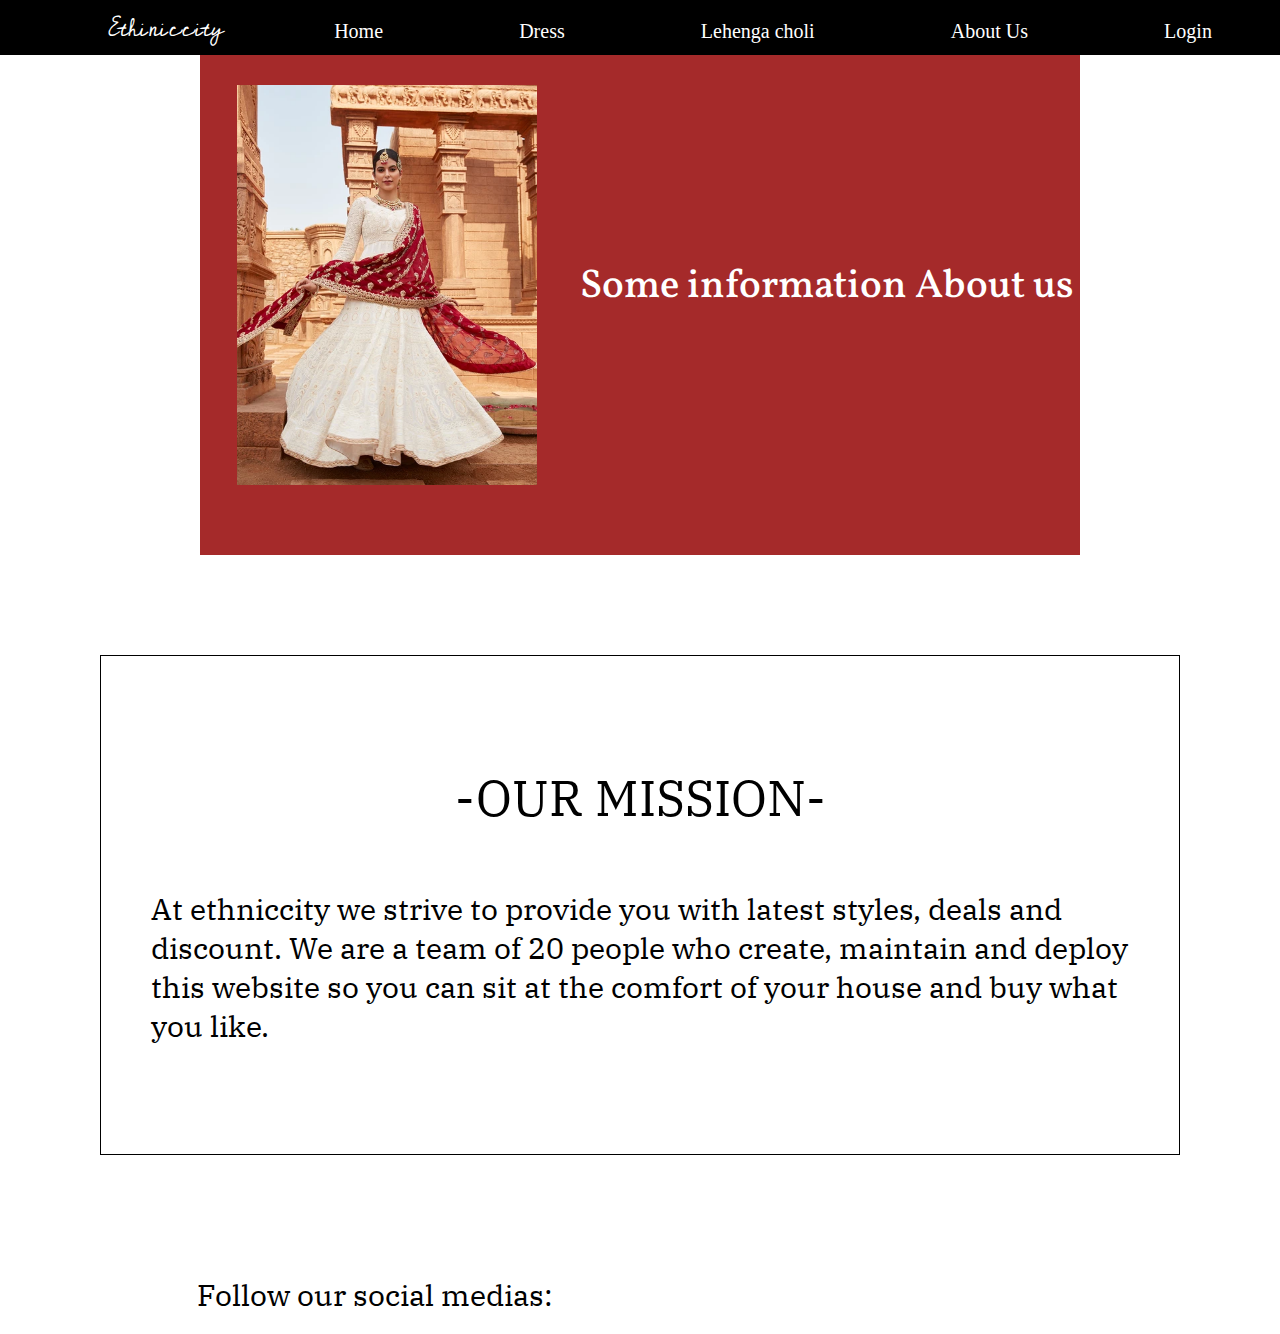
<file: html/aboutus.html>
<!DOCTYPE html>
<html lang="en">
<head>
    <meta charset="UTF-8">
    <meta http-equiv="X-UA-Compatible" content="IE=edge">
    <meta name="viewport" content="width=device-width, initial-scale=1.0">
    <link rel="preconnect" href="https://fonts.googleapis.com">
<link rel="preconnect" href="https://fonts.gstatic.com" crossorigin>
<link href="https://fonts.googleapis.com/css2?family=Cedarville+Cursive&display=swap" rel="stylesheet"> 
    <script src="https://ajax.googleapis.com/ajax/libs/jquery/3.5.1/jquery.min.js"></script>
    <link rel="preconnect" href="https://fonts.googleapis.com">
<link rel="preconnect" href="https://fonts.gstatic.com" crossorigin>
<link href="https://fonts.googleapis.com/css2?family=Vollkorn:wght@900&display=swap" rel="stylesheet">
    <link rel="stylesheet" href="https://cdnjs.cloudflare.com/ajax/libs/font-awesome/5.15.3/css/all.min.css" integrity="sha512-iBBXm8fW90+nuLcSKlbmrPcLa0OT92xO1BIsZ+ywDWZCvqsWgccV3gFoRBv0z+8dLJgyAHIhR35VZc2oM/gI1w==" crossorigin="anonymous" referrerpolicy="no-referrer" />
    <link rel="preconnect" href="https://fonts.googleapis.com">
<link rel="preconnect" href="https://fonts.gstatic.com" crossorigin>
<link href="https://fonts.googleapis.com/css2?family=IBM+Plex+Serif:wght@500&display=swap" rel="stylesheet">
    <link rel="stylesheet" href="../css/style.css">
    </head>
    
    <body>
        <div class="nav">
        <div class="shop-name">Ethiniccity</div>
        <a href="index.html">Home</a>
        <a href="dress.html">Dress</a>
        <a href="lehenga.html">Lehenga choli</a>
        <a href="#">About Us</a>
        <a href="#">Login</a>
    </div>
        <div class="box">
            <div class="out-image">
               <div class="image">
                <img height="400" width="300" src="../images/main3.jpg">
                </div>
                <div id="info">Some information About us 
                </div>
                
            </div>
        </div>
        <div class="box2">
            <div class="mission">-OUR MISSION-
            </div>
            <div class="other-content">
                <p>At ethniccity we strive to provide you with latest styles, deals and discount.
           We are a team of 20 people who create, maintain and deploy this website so you can sit at the comfort of your house and buy what you like.</p>
            </div>
            
        </div>
        <div class="socials">
            Follow our social medias:
            <i class="fab fa-twitter-square fa-3x"></i>
            <i class="fab fa-facebook-square fa-3x"></i>
            <i class="fab fa-google-plus-g fa-3x"></i>
            
            
        </div>
        
        
    </body>
</html>
</file>
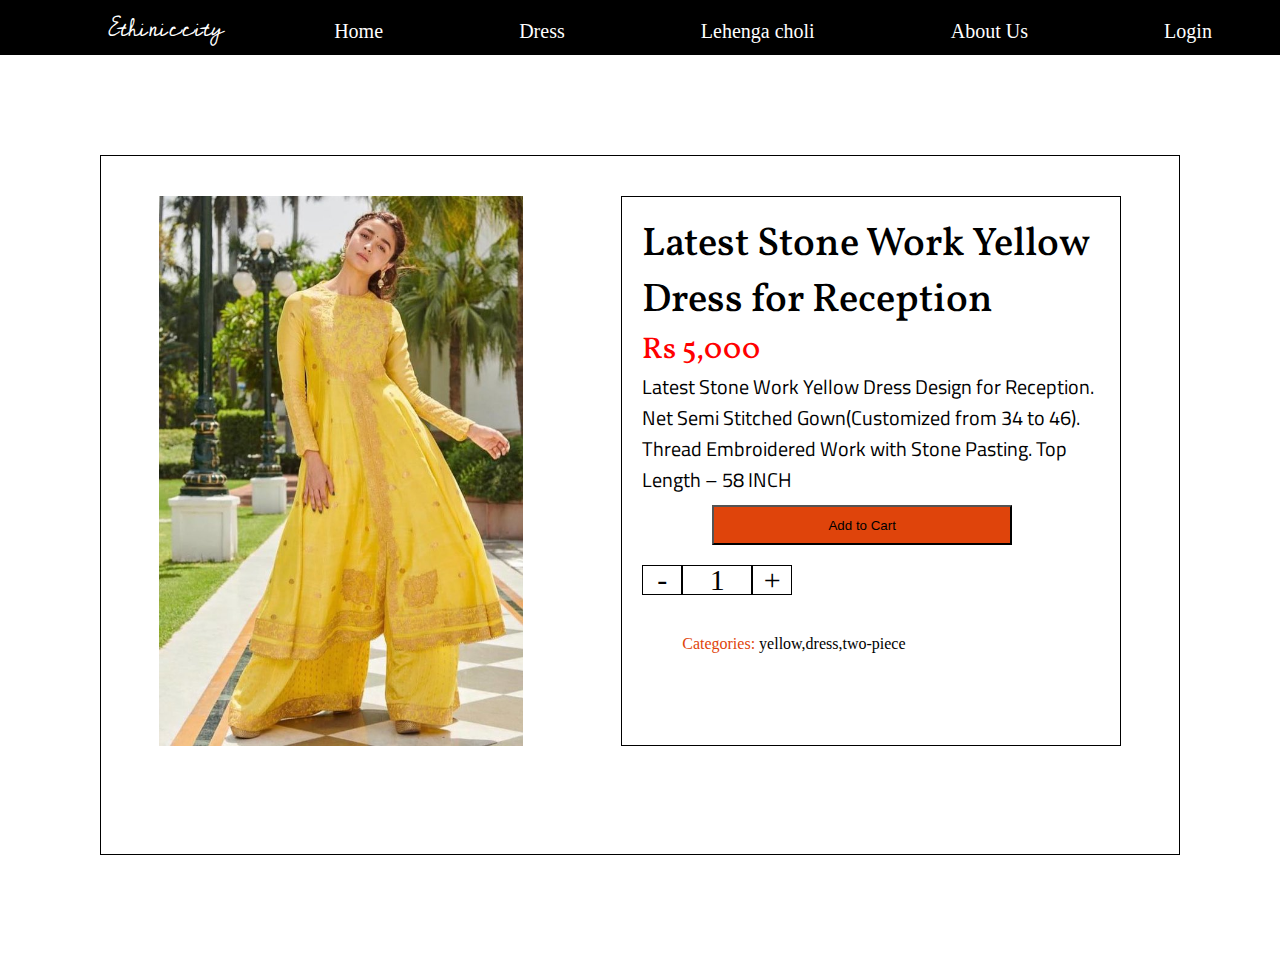
<file: html/buy.html>
<!DOCTYPE html>
<html lang="en">
<head>
    <meta charset="UTF-8">
    <meta http-equiv="X-UA-Compatible" content="IE=edge">
    <meta name="viewport" content="width=device-width, initial-scale=1.0">
    <link rel="preconnect" href="https://fonts.googleapis.com">
<link rel="preconnect" href="https://fonts.gstatic.com" crossorigin>
<link href="https://fonts.googleapis.com/css2?family=Cedarville+Cursive&display=swap" rel="stylesheet"> 
    <script src="https://ajax.googleapis.com/ajax/libs/jquery/3.5.1/jquery.min.js"></script>
    <link rel="preconnect" href="https://fonts.googleapis.com">
<link rel="preconnect" href="https://fonts.gstatic.com" crossorigin>
<link href="https://fonts.googleapis.com/css2?family=Vollkorn:wght@900&display=swap" rel="stylesheet">
    <link rel="stylesheet" href="https://cdnjs.cloudflare.com/ajax/libs/font-awesome/5.15.3/css/all.min.css" integrity="sha512-iBBXm8fW90+nuLcSKlbmrPcLa0OT92xO1BIsZ+ywDWZCvqsWgccV3gFoRBv0z+8dLJgyAHIhR35VZc2oM/gI1w==" crossorigin="anonymous" referrerpolicy="no-referrer" />
    <link rel="preconnect" href="https://fonts.googleapis.com">
<link rel="preconnect" href="https://fonts.gstatic.com" crossorigin>
<link href="https://fonts.googleapis.com/css2?family=Titillium+Web&display=swap" rel="stylesheet"> 
    <link rel="stylesheet" href="../css/style.css">
    
    </head>
    
    <body>
        <div class="nav">
        <div class="shop-name">Ethiniccity</div>
        <a href="index.html">Home</a>
        <a href="dress.html">Dress</a>
        <a href="lehenga.html">Lehenga choli</a>
        <a href="#">About Us</a>
        <a href="#">Login</a>
    </div>
        <div class="buy">
            <div class="buy-img">
            <img height="550" class ="img-for-buy" src="../images/celeb2.jpg">
                
            </div>
            <div class="details-product">
                <div class="title">
                    Latest Stone Work Yellow Dress for Reception
                </div>
                <div class="price">
                Rs 5,000
                </div>
                <div class="more-details">
                    Latest Stone Work Yellow Dress Design for Reception. Net Semi Stitched Gown(Customized from 34 to 46). Thread Embroidered Work with Stone Pasting. Top Length – 58 INCH
                </div>
                <div class="add-to-cart">
                    <button class="atc">Add to Cart</button> 
                </div>
                <div class="quantity">
                <div class="minus">-</div>
                    <div class="one">1</div>
                    <div class="plus">+</div>
                </div>
                <div class="categories">
                    <span style="color: #DF440B">Categories:
                    
                    </span><span style="color: :black">yellow,dress,two-piece</span>
                    
                </div>
            </div>
            
            
            
        </div>
        
        
        
    </body>
</html>
</file>
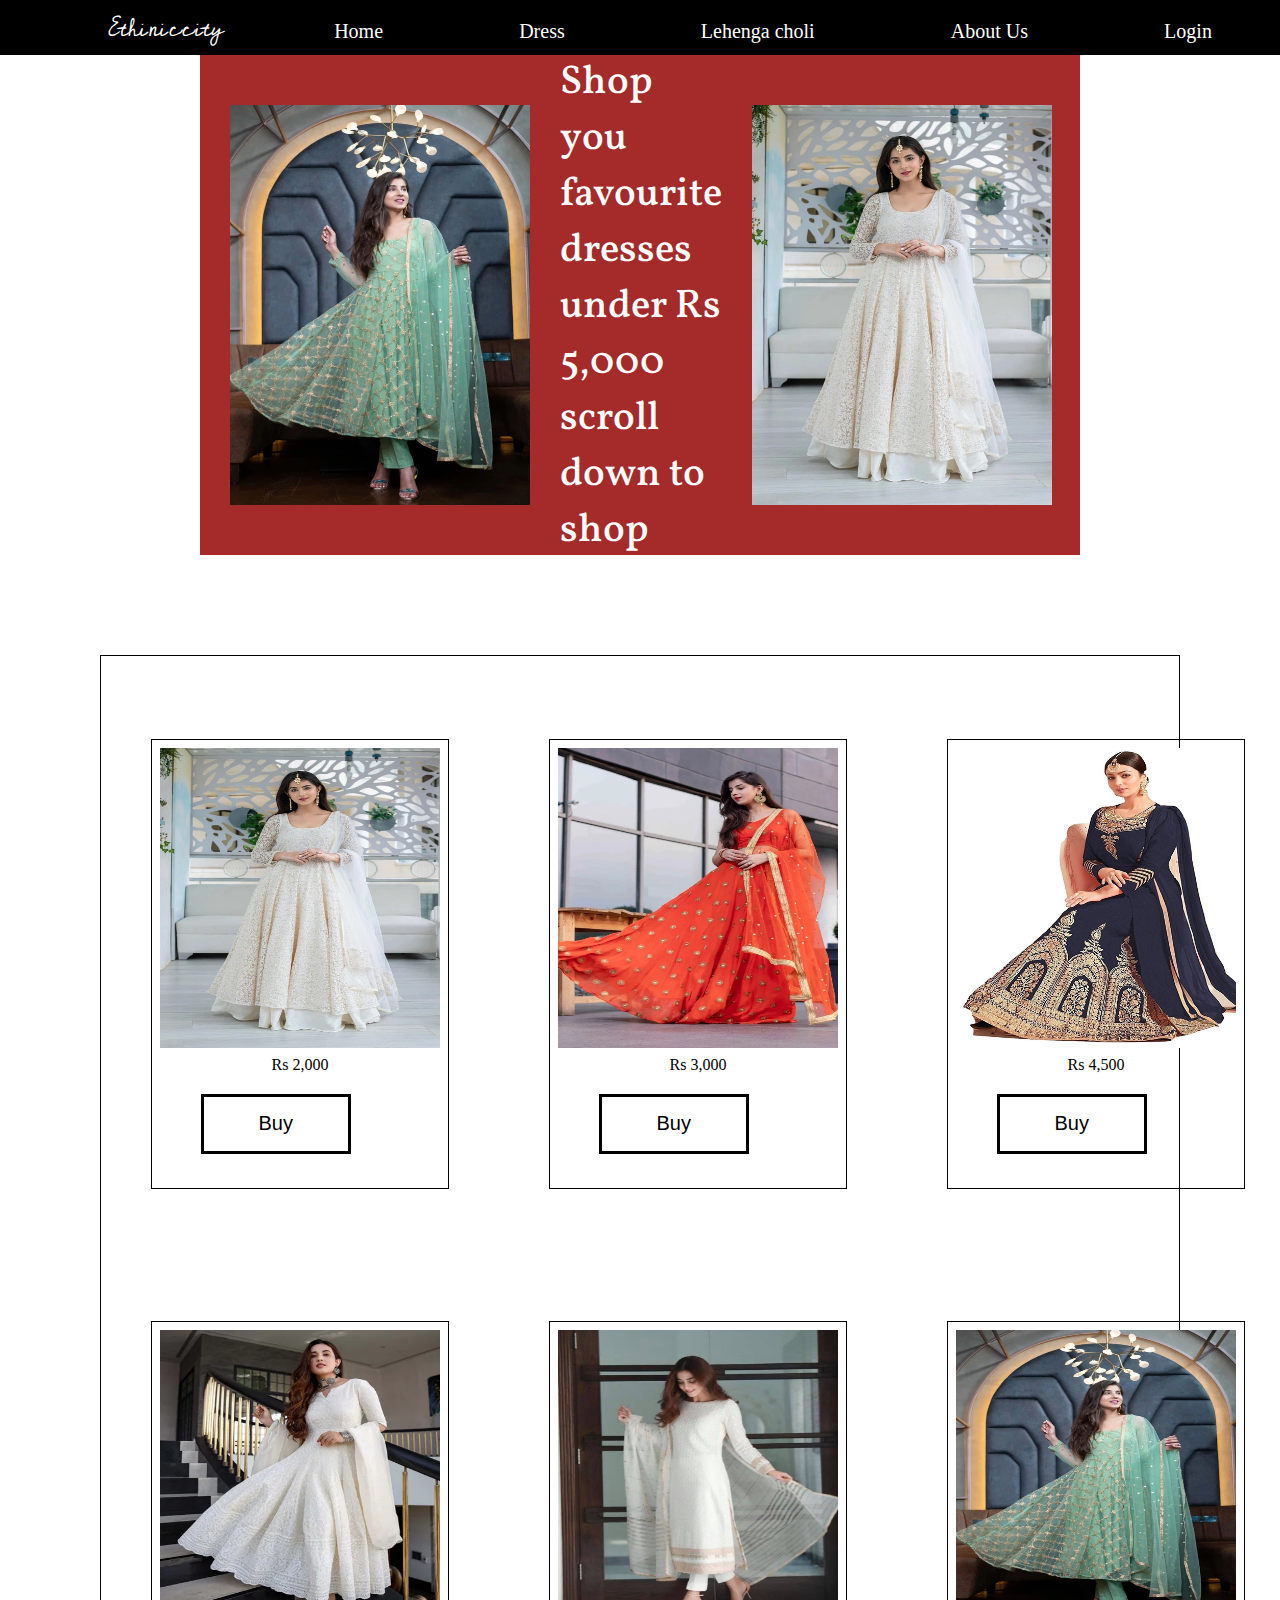
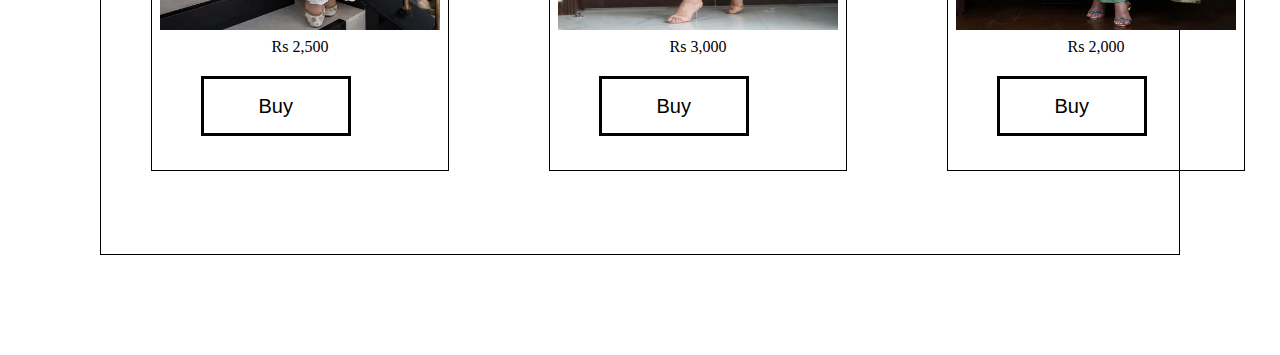
<file: html/dress.html>
<!DOCTYPE html>
<html lang="en">
<head>
    <meta charset="UTF-8">
    <meta http-equiv="X-UA-Compatible" content="IE=edge">
    <meta name="viewport" content="width=device-width, initial-scale=1.0">
    <link rel="preconnect" href="https://fonts.googleapis.com">
<link rel="preconnect" href="https://fonts.gstatic.com" crossorigin>
<link href="https://fonts.googleapis.com/css2?family=Cedarville+Cursive&display=swap" rel="stylesheet"> 
    <script src="https://ajax.googleapis.com/ajax/libs/jquery/3.5.1/jquery.min.js"></script>
    <link rel="preconnect" href="https://fonts.googleapis.com">
<link rel="preconnect" href="https://fonts.gstatic.com" crossorigin>
<link href="https://fonts.googleapis.com/css2?family=Vollkorn:wght@900&display=swap" rel="stylesheet">
    <link rel="stylesheet" href="https://cdnjs.cloudflare.com/ajax/libs/font-awesome/5.15.3/css/all.min.css" integrity="sha512-iBBXm8fW90+nuLcSKlbmrPcLa0OT92xO1BIsZ+ywDWZCvqsWgccV3gFoRBv0z+8dLJgyAHIhR35VZc2oM/gI1w==" crossorigin="anonymous" referrerpolicy="no-referrer" />
    <link rel="stylesheet" href="../css/style.css">
    </head>
    
    <body>
        <div class="nav">
        <div class="shop-name">Ethiniccity</div>
        <a href="index.html">Home</a>
        <a href="dress.html">Dress</a>
        <a href="lehenga.html">Lehenga choli</a>
        <a href="#">About Us</a>
        <a href="#">Login</a>
    </div>
        <div class="box">
            <div class="out-image">
               <div class="image">
                <img height="400" width="300" src="../images/one.jpg">
                </div>
                <div id="info">Shop you favourite dresses under Rs 5,000 <br>
                    scroll down to shop
                </div>
                <div class="image">
                <img height="400" width="300"  src="../images/two.jpg"> </div>
            </div>
        </div>
        <div class="shop-box">
            <div class="row1">
       <div class="card">
           <div class="temp-div">
            <img class="shop-img" src="../images/two.jpg">
               <div class="cost">Rs 2,000
                
                   </div>
               <div class="buy-wish"> 
                   
                   <button id="buy">
                   Buy 
                   </button>
                   <i class="fas fa-heart fa-3x"></i>
                   </div>
            
            </div>
        
        </div>
            <div class="card">
           <div class="temp-div">
            <img class="shop-img" src="../images/three.jpg">
               <div class="cost">Rs 3,000
                
                   </div>
               <div class="buy-wish"> 
                   
                   <button id="buy">
                   Buy 
                   </button>
                   <i class="fas fa-heart fa-3x"></i>
                   </div>
            
            </div>
        
        </div>
            <div class="card">
           <div class="temp-div">
            <img class="shop-img" src="../images/four.jpg">
               <div class="cost">Rs 4,500
                
                   </div>
               <div class="buy-wish"> 
                   
                   <button id="buy">
                   Buy 
                   </button>
                   <i class="fas fa-heart fa-3x"></i>
                   </div>
            
            </div>
        
        </div>
          </div>
             <div class="row1">
       <div class="card">
           <div class="temp-div">
            <img class="shop-img" src="../images/five.jpg">
               <div class="cost">Rs 2,500
                
                   </div>
               <div class="buy-wish"> 
                   
                   <button id="buy">
                   Buy 
                   </button>
                   <i class="fas fa-heart fa-3x"></i>
                   </div>
            
            </div>
        
        </div>
            <div class="card">
           <div class="temp-div">
            <img class="shop-img" src="../images/six.jpg">
               <div class="cost">Rs 3,000
                
                   </div>
               <div class="buy-wish"> 
                   
                   <button id="buy">
                   Buy 
                   </button>
                   <i class="fas fa-heart fa-3x"></i>
                   </div>
            
            </div>
        
        </div>
            <div class="card">
           <div class="temp-div">
            <img class="shop-img" src="../images/one.jpg">
               <div class="cost">Rs 2,000
                
                   </div>
               <div class="buy-wish"> 
                   
                   <button id="buy">
                   Buy 
                   </button>
                   <i class="fas fa-heart fa-3x"></i>
                   </div>
            
            </div>
        
        </div>
          </div>
    
           </div>
       
        
        
    </body>
</html>
</file>
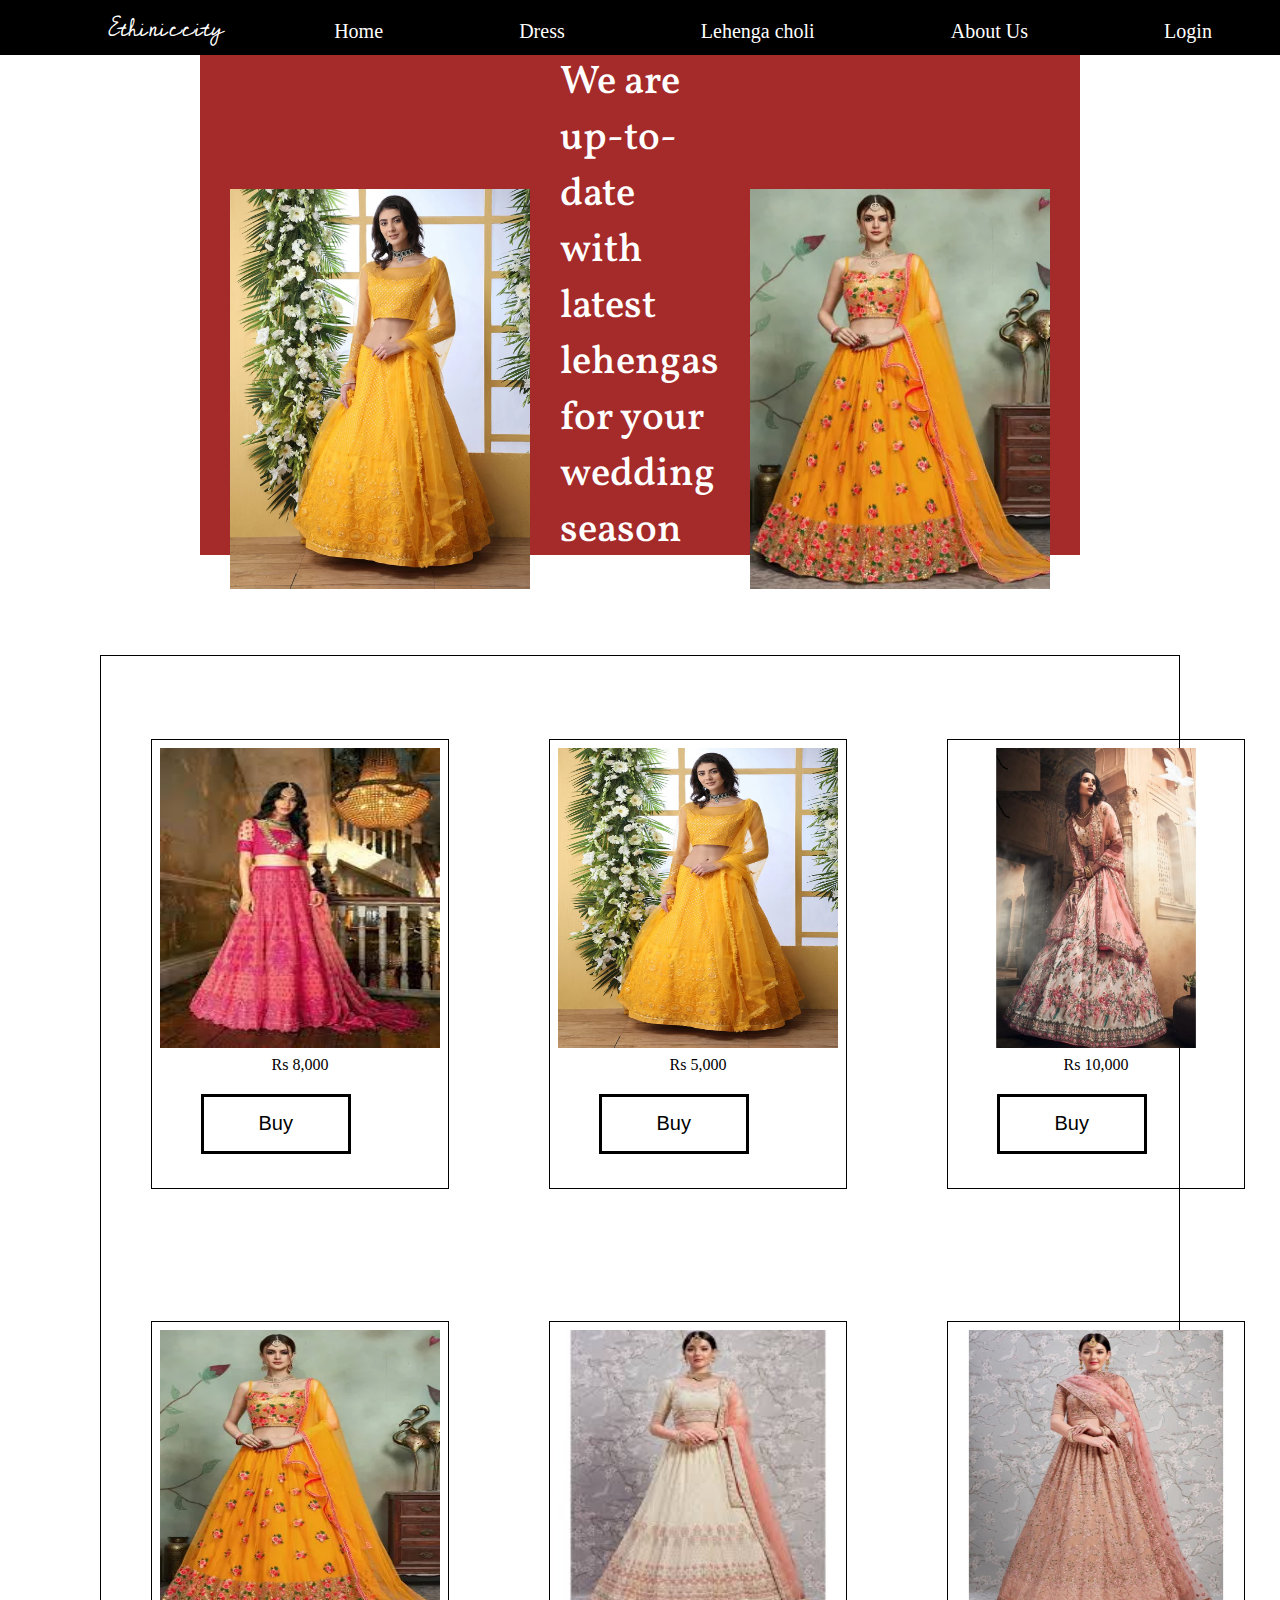
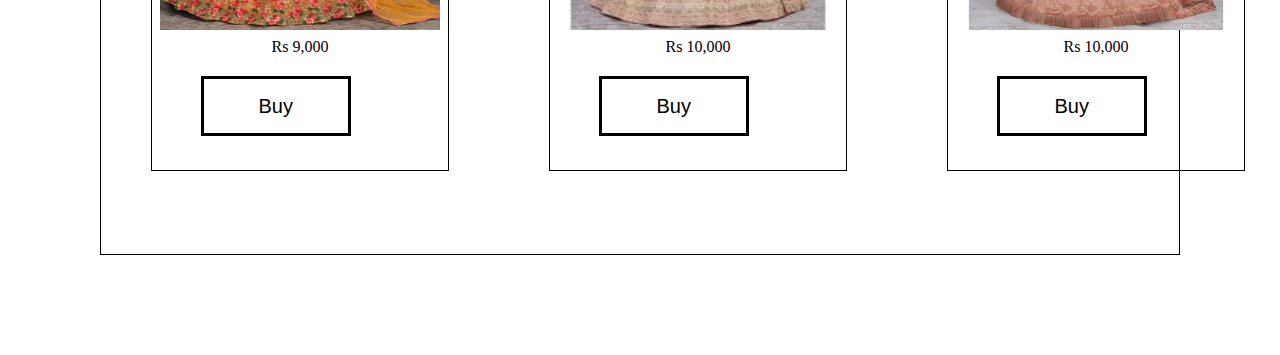
<file: html/lehenga.html>
<!DOCTYPE html>
<html lang="en">
<head>
    <meta charset="UTF-8">
    <meta http-equiv="X-UA-Compatible" content="IE=edge">
    <meta name="viewport" content="width=device-width, initial-scale=1.0">
    <link rel="preconnect" href="https://fonts.googleapis.com">
<link rel="preconnect" href="https://fonts.gstatic.com" crossorigin>
<link href="https://fonts.googleapis.com/css2?family=Cedarville+Cursive&display=swap" rel="stylesheet"> 
    <script src="https://ajax.googleapis.com/ajax/libs/jquery/3.5.1/jquery.min.js"></script>
    <link rel="preconnect" href="https://fonts.googleapis.com">
<link rel="preconnect" href="https://fonts.gstatic.com" crossorigin>
<link href="https://fonts.googleapis.com/css2?family=Vollkorn:wght@900&display=swap" rel="stylesheet">
    <link rel="stylesheet" href="https://cdnjs.cloudflare.com/ajax/libs/font-awesome/5.15.3/css/all.min.css" integrity="sha512-iBBXm8fW90+nuLcSKlbmrPcLa0OT92xO1BIsZ+ywDWZCvqsWgccV3gFoRBv0z+8dLJgyAHIhR35VZc2oM/gI1w==" crossorigin="anonymous" referrerpolicy="no-referrer" />
    <link rel="stylesheet" href="../css/style.css">
    </head>
    
    <body>
        <div class="nav">
        <div class="shop-name">Ethiniccity</div>
        <a href="index.html">Home</a>
        <a href="dress.html">Dress</a>
        <a href="lehenga.html">Lehenga choli</a>
        <a href="#">About Us</a>
        <a href="#">Login</a>
    </div>
        <div class="box">
            <div class="out-image">
               <div class="image">
                <img height="400" width="300" src="../images/lehenga2.jpg">
                </div>
                <div id="info">We are up-to-date with latest lehengas for your wedding season <br>
                    scroll down to shop
                </div>
                <div class="image">
                <img height="400" width="300"  src="../images/lehenga5.jpg"> </div>
            </div>
        </div>
        <div class="shop-box">
            <div class="row1">
       <div class="card">
           <div class="temp-div">
            <img class="shop-img" src="../images/lehenga1.jpg">
               <div class="cost">Rs 8,000
                
                   </div>
               <div class="buy-wish"> 
                   
                   <button id="buy">
                   Buy 
                   </button>
                   <i class="fas fa-heart fa-3x"></i>
                   </div>
            
            </div>
        
        </div>
            <div class="card">
           <div class="temp-div">
            <img class="shop-img" src="../images/lehenga2.jpg">
               <div class="cost">Rs 5,000
                
                   </div>
               <div class="buy-wish"> 
                   
                   <button id="buy">
                   Buy 
                   </button>
                   <i class="fas fa-heart fa-3x"></i>
                   </div>
            
            </div>
        
        </div>
            <div class="card">
           <div class="temp-div">
            <img class="shop-img" src="../images/lehenga3.jpg">
               <div class="cost">Rs 10,000
                
                   </div>
               <div class="buy-wish"> 
                   
                   <button id="buy">
                   Buy 
                   </button>
                   <i class="fas fa-heart fa-3x"></i>
                   </div>
            
            </div>
        
        </div>
          </div>
             <div class="row1">
       <div class="card">
           <div class="temp-div">
            <img class="shop-img" src="../images/lehenga5.jpg">
               <div class="cost">Rs 9,000
                
                   </div>
               <div class="buy-wish"> 
                   
                   <button id="buy">
                   Buy 
                   </button>
                   <i class="fas fa-heart fa-3x"></i>
                   </div>
            
            </div>
        
        </div>
            <div class="card">
           <div class="temp-div">
            <img class="shop-img" src="../images/lehenga6.jpg">
               <div class="cost">Rs 10,000
                
                   </div>
               <div class="buy-wish"> 
                   
                   <button id="buy">
                   Buy 
                   </button>
                   <i class="fas fa-heart fa-3x"></i>
                   </div>
            
            </div>
        
        </div>
            <div class="card">
           <div class="temp-div">
            <img class="shop-img" src="../images/lehenga4.jpg">
               <div class="cost">Rs 10,000
                
                   </div>
               <div class="buy-wish"> 
                   
                   <button id="buy">
                   Buy 
                   </button>
                   <i class="fas fa-heart fa-3x"></i>
                   </div>
            
            </div>
        
        </div>
          </div>
    
           </div>
       
        
        
    </body>
</html>
</file>
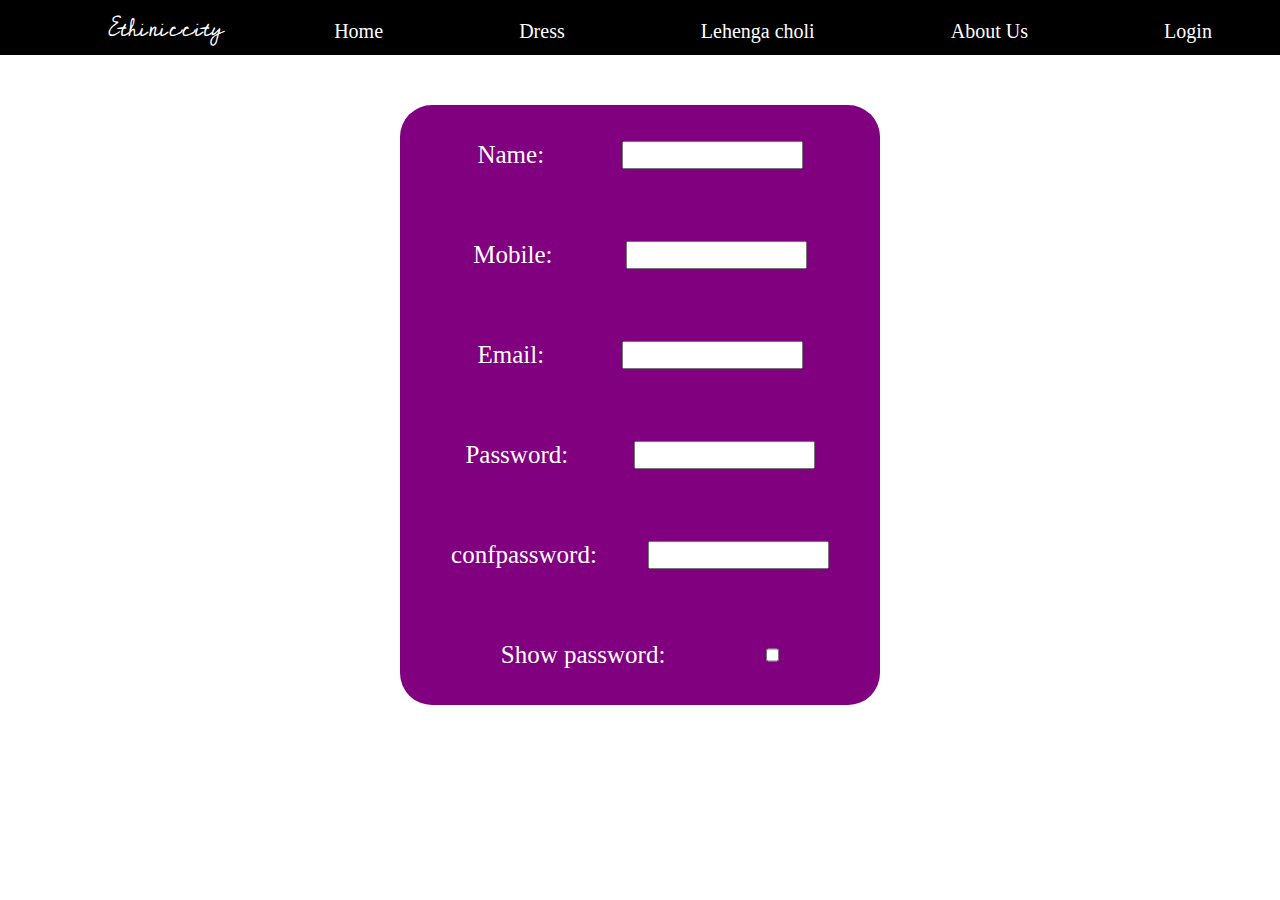
<file: html/login.html>
<!DOCTYPE html>
<html lang="en">
<head>
    <meta charset="UTF-8">
    <meta http-equiv="X-UA-Compatible" content="IE=edge">
    <meta name="viewport" content="width=device-width, initial-scale=1.0">
    <link rel="preconnect" href="https://fonts.googleapis.com">
<link rel="preconnect" href="https://fonts.gstatic.com" crossorigin>
<link href="https://fonts.googleapis.com/css2?family=Cedarville+Cursive&display=swap" rel="stylesheet"> 
    <script src="https://ajax.googleapis.com/ajax/libs/jquery/3.5.1/jquery.min.js"></script>
    <link rel="preconnect" href="https://fonts.googleapis.com">
<link rel="preconnect" href="https://fonts.gstatic.com" crossorigin>
<link href="https://fonts.googleapis.com/css2?family=Vollkorn:wght@900&display=swap" rel="stylesheet">
    <link rel="stylesheet" href="https://cdnjs.cloudflare.com/ajax/libs/font-awesome/5.15.3/css/all.min.css" integrity="sha512-iBBXm8fW90+nuLcSKlbmrPcLa0OT92xO1BIsZ+ywDWZCvqsWgccV3gFoRBv0z+8dLJgyAHIhR35VZc2oM/gI1w==" crossorigin="anonymous" referrerpolicy="no-referrer" />
    <link rel="stylesheet" href="../css/style.css">
    </head>
    
    <body>
        <div class="nav">
        <div class="shop-name">Ethiniccity</div>
        <a href="index.html">Home</a>
        <a href="dress.html">Dress</a>
        <a href="lehenga.html">Lehenga choli</a>
        <a href="aboutus.html">About Us</a>
        <a href="login.html">Login</a>
    </div>
       <div class="login-box">
           <div class="row1">
               Name:
               <input id="name" type="text">
           </div>
           <div id="msg1"></div>
         <div class="row1">
             Mobile:
               <input id="name" type="text">
           </div>
           <div class="msg2"></div>
          
         
         <div class="row1">
             Email:
             <input type="email" id="email">
           </div>
           <div class="msg3"></div>
         <div class="row1">
             Password:
             <input type="password" id="pass">
           </div>
            <div class="msg4"></div>
           <div class="row1">
             confpassword:
               <input id="name" id="confpass" type="password">
           </div>
           <div class="msg5"></div>
         <div class="row1">
            Show password:
             <input type="checkbox" id="showpass">
           </div>
        
        </div>
        
    </body>
</html>
</file>
<file: css/style.css>
*{
    margin:0;
    padding:0;
    box-sizing:border-box;
}
body{
    width: 100%;
}
.nav{
    background-color:black;
    display: flex;
    justify-content:space-around;
    flex-direction: row;
    color:white;
    height:55px;
    font-size:20px;
   
}
.box-for-heading{
    background:rgb(235, 62, 125);
   
    height:680px;
    margin-left: 100px;
    margin-right: 100px;
    color:white;
    font-size: 50px;
   padding:20px;
}
.shop-name{
/*    background: white;*/
    height:55px;
    font-size: 25px;
      width: 100px;
    margin-left: 50px;
    margin-top: 5px;
    font-family: 'Cedarville Cursive', cursive;
}
a{
    color:white;
    text-decoration: none;
    margin:10px;
    margin-top: 20px;
}
.intro{
    width:100%;
    font-size: 40px;
}
.out-image{
    display: flex;
    justify-content: space-around;
    align-items: center;
    flex-direction: row;
}

.shop1{
    position: absolute;
    left:350px;
   top:500px;
}
.shop2{
    position: absolute;
    right:350px;
   top:500px;
}
.shop1,.shop2{
    height: 60px;
    width: 150px;
    background: transparent;
    color:white;
    border:3px solid white;
    font-size: 20px;
    cursor: pointer;
}
.trends{
    height: 500px;
    margin: 100px;
    border: 1px solid black;
    display: block;
    
}
.see-what-your{
    font-family: 'Vollkorn', serif;
    font-size: 30px;
    font-weight: 400;
    
}
.celeb{
    height: 450px;
}
.celeb-img{
    display: flex;
    justify-content: space-evenly;
    
}
/*************dress css***********/

.box{
    height: 500px;
  
    margin-left:200px;
    margin-right: 200px;
background: brown;    
}
.image{
    display: block;
    padding: 30px;
}
#info{
    font-family: 'Vollkorn', serif;
    font-size: 40px;
    font-weight: 500;
    color:white;
    
}

.shop-box{
    height: 1200px;
    margin:100px;
    border: 1px solid black;
    display: flex;
    flex-direction: column;
    justify-content: space-evenly;
    
}
.row1{
    display: flex;
    flex-direction: row;
    justify-content: space-evenly;
    
}
.card{
    margin: 50px;
    height:450px;
    width:300px;
     border: 1px solid black;
    
}

.temp-div{
    display: flex;
    flex-direction: column;
    justify-content: space-between;
}
.shop-img{
    height:300px;
    width: 280px;
    margin:8px;
}
.buy-wish{
    display: flex;
    justify-content: space-evenly;
    margin-top: 20px;
    
}
.fa-heart{
    color: red;
  
}
.cost{
    display: flex;
    justify-content: center;
    align-items: center;
}
.fa-heart:hover{
      cursor: pointer;
}
#buy{
    height: 60px;
    width: 150px;
    background: transparent;
    color:black;
    border:3px solid black;
    font-size: 20px;
    cursor: pointer;
}
/*************buy css**********/

.buy{
    display: flex;
    justify-content: space-evenly;
    flex-direction: row;
    height: 700px;
    margin: 100px;
    border: 1px solid black;
    
    
}
.img-for-buy{
    margin:40px;
    
}
.details-product{
     margin:40px;
    height:550px;
    border: 1px solid black;
    padding: 20px;
    width:500px;
}
.title{
     font-family: 'Vollkorn', serif;
    font-size: 40px;
    font-weight: 500;
    
}
.price{
    color:red;
    font-family: 'Vollkorn', serif;
    font-size: 30px;
    font-weight: 500;
}
.more-details{
         font-family: 'Titillium Web', sans-serif;
    font-size: 20px;
    
}

.atc{
    height: 40px;
    width:300px;
    margin-left:70px;
    margin-top: 10px;
    margin-bottom: 20px;
    background: #DF440B;
  
}
.atc:hover{
      cursor: pointer;
}
.quantity{
    display: flex;
    flex-direction: row;
}
.minus,.plus{
    width: 40px;
    height: 30px;
   border: 1px solid black;
    color:black;
  font-size: 30px;
    display: flex;
    justify-content: center;
    align-items: center;
    
}
.one{
    width: 70px;
    height: 30px;
   border: 1px solid black;
    color:black;
  font-size: 30px;
    display: flex;
    justify-content: center;
    align-items: center;
}
.minus:hover,.plus:hover{
    cursor: pointer;
}
.categories{
    margin: 40px;
}

/**********about us css**************/

.box2{
    height: 500px;
    border: 1px solid black;
    margin: 100px;
    display: flex;
    align-content: center;
    justify-content: space-evenly;
    flex-direction: column;
    padding:50px;
    
}



.mission{
    font-family: 'IBM Plex Serif', serif;
    font-size: 50px;
    display: flex;
    justify-content: center;
    align-items: center;
}
.other-content{
    font-family: 'IBM Plex Serif', serif;
    font-size: 30px;
    display: flex;
    justify-content: center;
    align-items: center;
    flex-direction: row;
}

.socials{
    font-family: 'IBM Plex Serif', serif;
    font-size: 30px;
    padding: 20px;
    display: flex;
    flex-direction: row;
    justify-content: space-evenly;
}

.fa-twitter-square,.fa-facebook-square{
    color:darkblue;
    
}

.fab:hover{
    cursor: pointer;
    
}


.login-box{
    height: 600px;

    margin:50px 400px 0px;
    background: purple;
    border-radius: 2rem;
    color: white;
    display: flex;
    flex-direction: column;
    justify-content: space-evenly;
    font-size: 25px;
}
.row{
    display: flex;
    flex-direction: row;
    justify-content: space-evenly;
}



.showpass{
    height: 30px;
}
</file>
